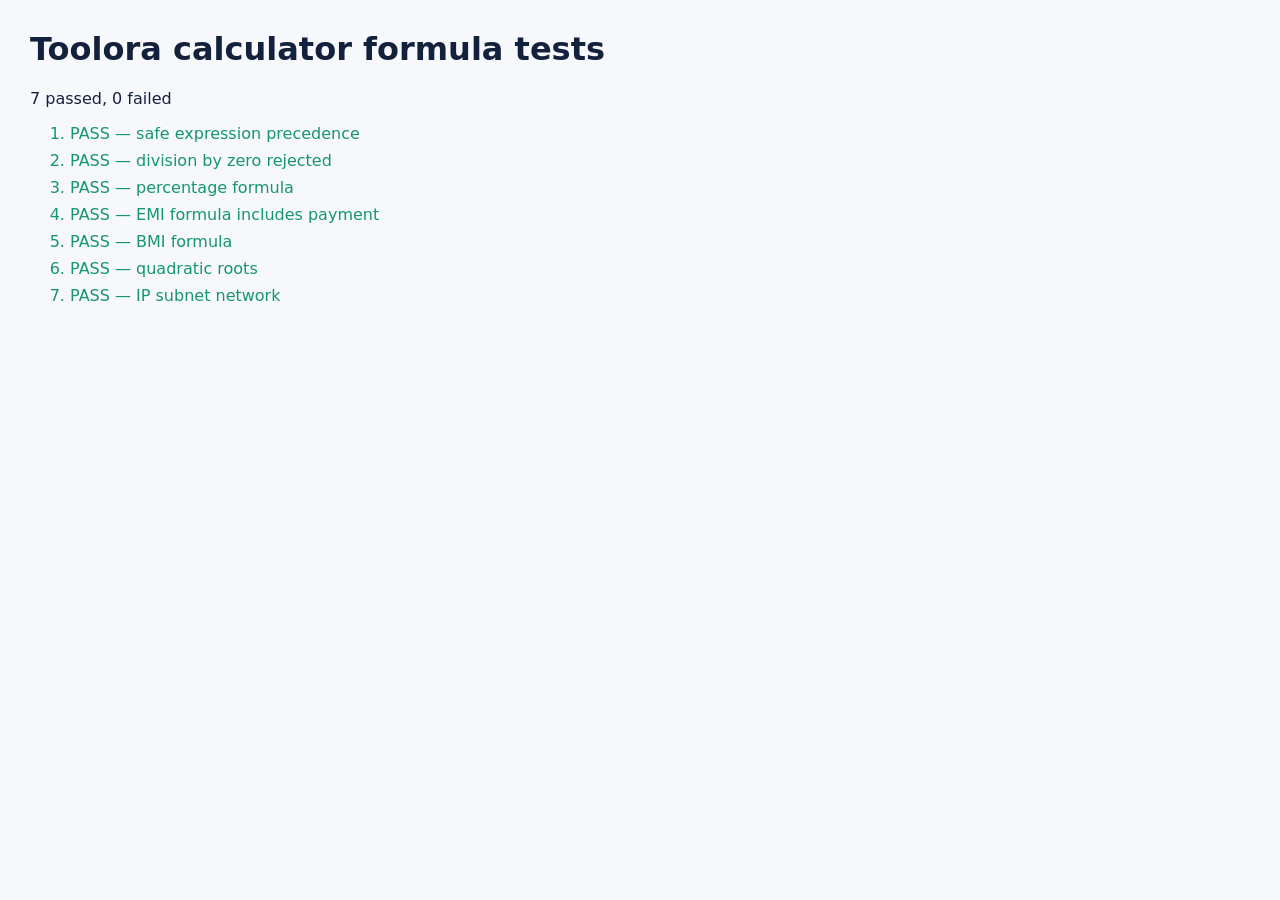
<file: calculator-tests.html>
<!doctype html>
<html lang="en"><head><meta charset="utf-8"><title>Toolora Calculator Tests</title><style>body{font:16px system-ui;margin:30px;background:#f6f8fc;color:#14213d}li{margin:8px 0}.pass{color:#15966d}.fail{color:#c6405b}</style></head>
<body><h1>Toolora calculator formula tests</h1><p id="summary">Running…</p><ol id="results"></ol><script src="calculators.js?v=tests"></script><script>
const rows=document.getElementById('results');let passed=0,failed=0;
function test(name,actual,expected){const ok=actual===expected;ok?passed++:failed++;const item=document.createElement('li');item.className=ok?'pass':'fail';item.textContent=`${ok?'PASS':'FAIL'} — ${name}${ok?'':` (expected ${expected}, got ${actual})`}`;rows.appendChild(item);}
test('safe expression precedence',window.TooloraCalculators.evaluateExpression('2*(3+4)'),14);
test('division by zero rejected',(()=>{try{window.TooloraCalculators.evaluateExpression('4/0');return 'accepted';}catch(error){return 'rejected';}})(),'rejected');
test('percentage formula',window.TooloraCalculators.calculate('percentage',{mode:'of',a:'15',b:'200'}).value,'30 (15% of 200)');
test('EMI formula includes payment',window.TooloraCalculators.calculate('emi',{principal:'500000',rate:'10',months:'60',currency:'INR'}).value.includes('Monthly payment:'),true);
test('BMI formula',window.TooloraCalculators.calculate('bmi',{weight:'70',height:'175'}).value.startsWith('BMI: 22.86'),true);
test('quadratic roots',window.TooloraCalculators.calculate('quadratic',{a:'1',b:'-5',c:'6'}).value,'x₁ = 3\nx₂ = 2');
test('IP subnet network',window.TooloraCalculators.calculate('ipSubnet',{cidr:'192.168.1.10/24'}).value.includes('Network: 192.168.1.0'),true);
document.getElementById('summary').textContent=`${passed} passed, ${failed} failed`;
</script></body></html>
</file>
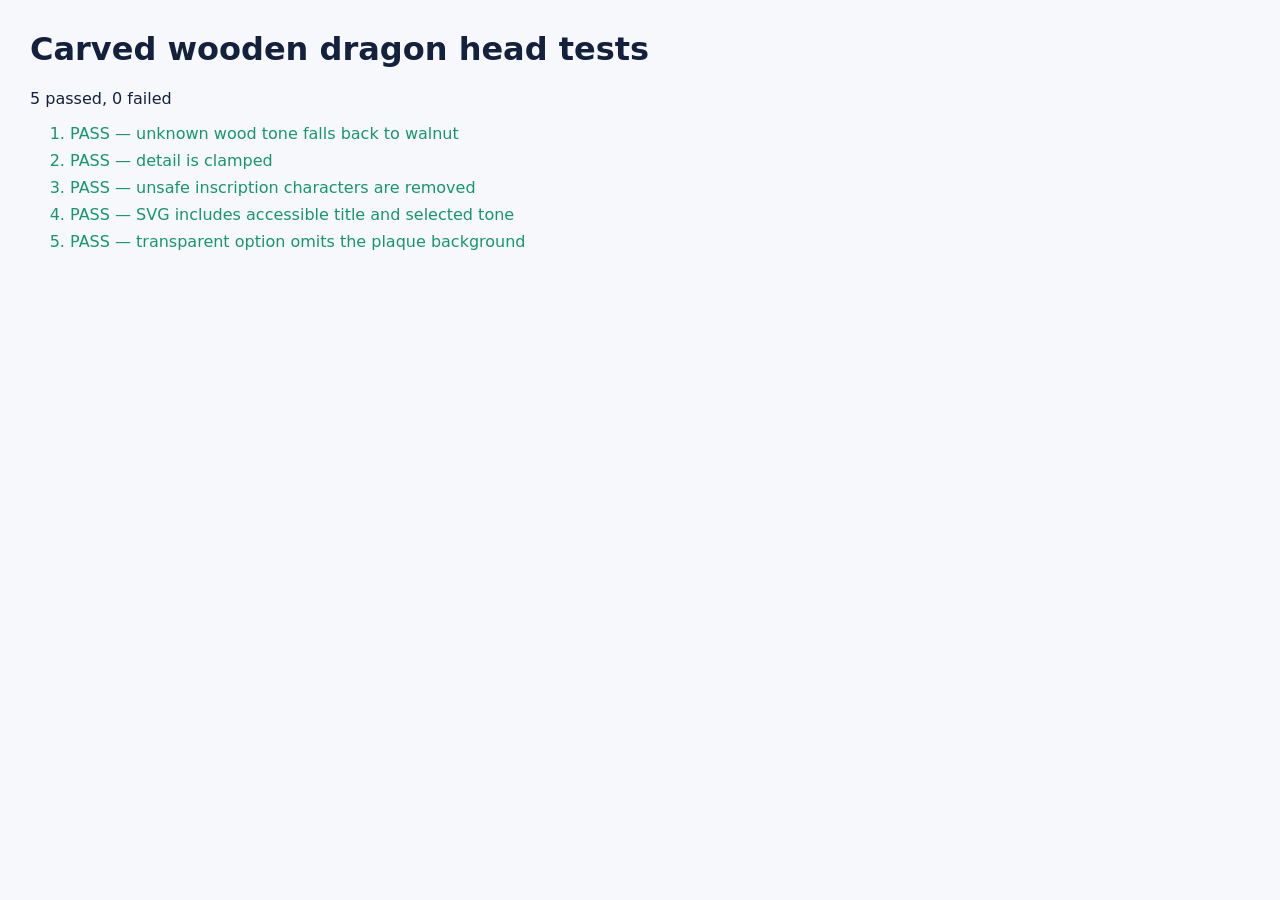
<file: dragon-head-tests.html>
<!doctype html>
<html lang="en">
  <head><meta charset="utf-8"><title>Toolora Dragon Head Tests</title><style>body{font:16px system-ui;margin:30px;background:#f6f8fc;color:#14213d}li{margin:8px 0}.pass{color:#15966d}.fail{color:#c6405b}</style></head>
  <body><h1>Carved wooden dragon head tests</h1><p id="summary">Running…</p><ol id="results"></ol><script src="dragon-head.js"></script><script>
    const rows=document.getElementById('results');let passed=0,failed=0;
    function test(name,actual,expected){const ok=actual===expected;ok?passed++:failed++;const item=document.createElement('li');item.className=ok?'pass':'fail';item.textContent=`${ok?'PASS':'FAIL'} — ${name}${ok?'':` (expected ${expected}, got ${actual})`}`;rows.appendChild(item);}
    const api=window.TooloraDragonHead;
    test('unknown wood tone falls back to walnut',api.normalizeDragonHeadOptions({tone:'pine'}).tone,'walnut');
    test('detail is clamped',api.normalizeDragonHeadOptions({detail:99}).detail,5);
    test('unsafe inscription characters are removed',api.sanitizeDragonText('<fire>'),'fire');
    const svg=api.buildDragonHeadSvg({tone:'ebony',inscription:'MORI'});
    test('SVG includes accessible title and selected tone',svg.includes('data-wood-tone="ebony"')&&svg.includes('Carved wooden dragon head in ebony'),true);
    test('transparent option omits the plaque background',!api.buildDragonHeadSvg({transparent:true}).includes('<rect width="800"'),true);
    document.getElementById('summary').textContent=`${passed} passed, ${failed} failed`;
  </script></body>
</html>
</file>
